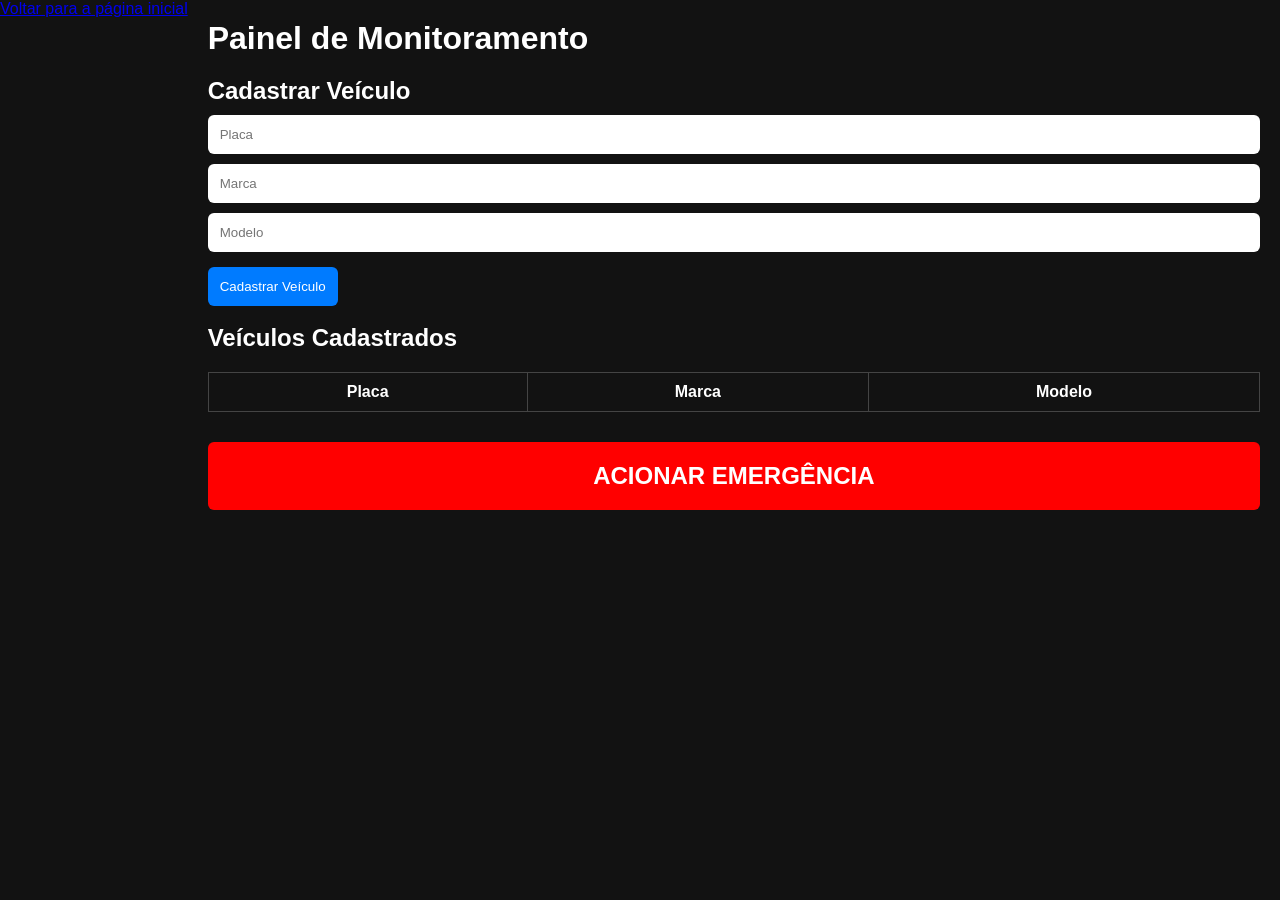
<file: cadastro_veiculo/index.html>
<!DOCTYPE html>
<html lang="pt-BR">
<head>
    <meta charset="UTF-8">
    <meta name="viewport" content="width=device-width, initial-scale=1.0">
    <title>Monitoramento Veicular</title>

    <link rel="stylesheet" href="style.css">
    <a href="../index.html">Voltar para a página inicial</a>

    <link rel="stylesheet"
    href="https://cdnjs.cloudflare.com/ajax/libs/font-awesome/6.5.1/css/all.min.css">
</head>
<body>

    <div class="main">

        <h1>Painel de Monitoramento</h1>

        <section class="cadastro">

            <h2>Cadastrar Veículo</h2>

            <input type="text" id="placa" placeholder="Placa">

            <input type="text" id="marca" placeholder="Marca">

            <input type="text" id="modelo" placeholder="Modelo">

            <button onclick="cadastrarVeiculo()">
                Cadastrar Veículo
            </button>

        </section>

        <section>

            <br><h2>Veículos Cadastrados</h2>

            <table>

                <thead>
                    <tr>
                        <th>Placa</th>
                        <th>Marca</th>
                        <th>Modelo</th>
                    </tr>
                </thead>

                <tbody id="listaVeiculos">

                </tbody>

            </table>

        </section>

        <section class="emergencia">

            <button class="btnEmergencia"
            onclick="acionarEmergencia()">

                 ACIONAR EMERGÊNCIA

            </button>

        </section>

    </div>

    <script src="java.js"></script>
</body>
</html>
</file>
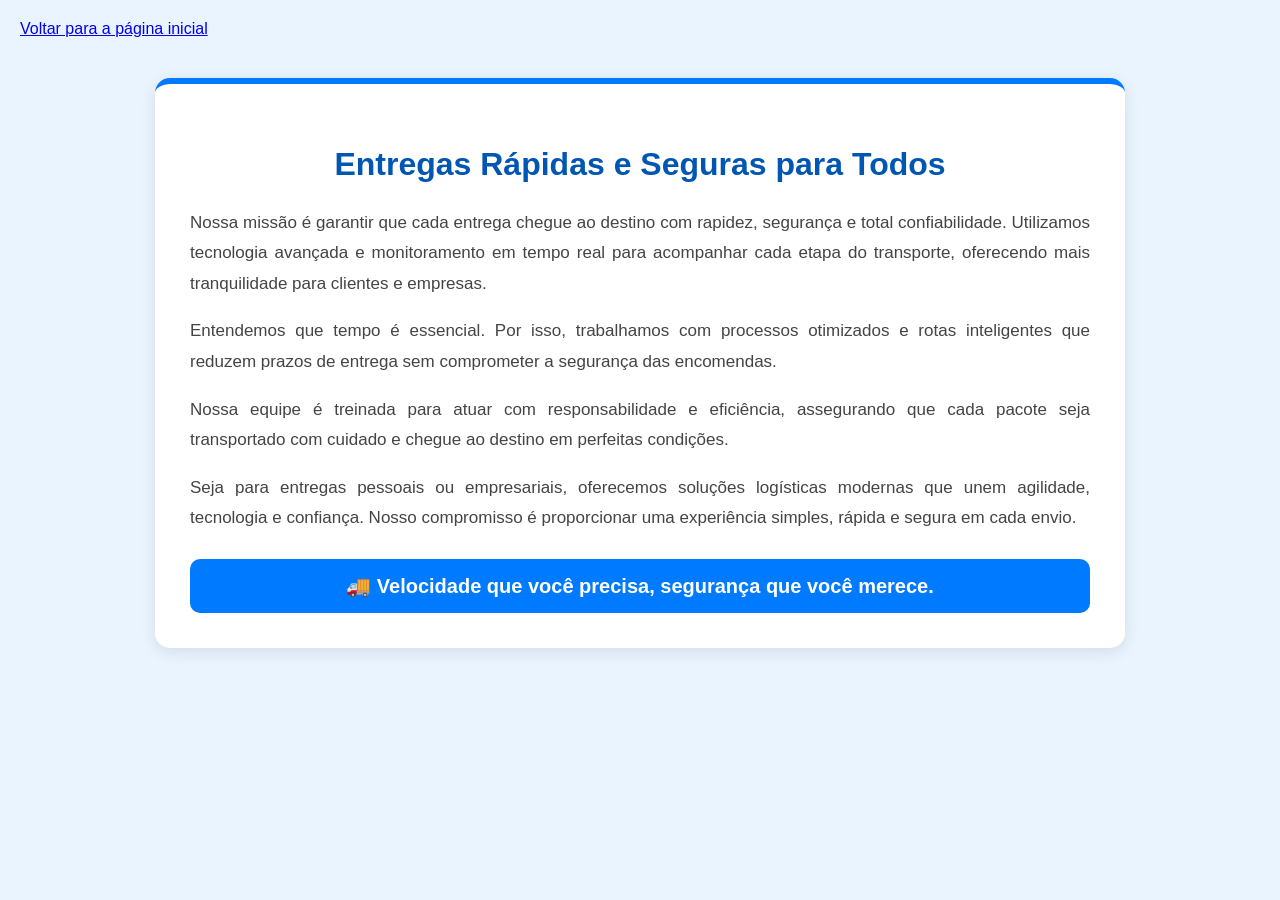
<file: SOBRE_NOS/index.html>
<!DOCTYPE html>
<html lang="en">
<head>
    <meta charset="UTF-8">
    <meta name="viewport" content="width=device-width, initial-scale=1.0">
    <title>Sobre Nós</title>
    <link rel="stylesheet" href="style.css">
    <a href="../index.html">Voltar para a página inicial</a>
</head>
<body>

    <section class="sobre">
        <h2>Entregas Rápidas e Seguras para Todos</h2>

        <p>
            Nossa missão é garantir que cada entrega chegue ao destino com
            rapidez, segurança e total confiabilidade. Utilizamos tecnologia
            avançada e monitoramento em tempo real para acompanhar cada etapa
            do transporte, oferecendo mais tranquilidade para clientes e empresas.
        </p>

        <p>
            Entendemos que tempo é essencial. Por isso, trabalhamos com
            processos otimizados e rotas inteligentes que reduzem prazos de
            entrega sem comprometer a segurança das encomendas.
        </p>

        <p>
            Nossa equipe é treinada para atuar com responsabilidade e eficiência,
            assegurando que cada pacote seja transportado com cuidado e chegue
            ao destino em perfeitas condições.
        </p>

        <p>
            Seja para entregas pessoais ou empresariais, oferecemos soluções
            logísticas modernas que unem agilidade, tecnologia e confiança.
            Nosso compromisso é proporcionar uma experiência simples, rápida e
            segura em cada envio.
        </p>

        <div class="slogan">
            🚚 Velocidade que você precisa, segurança que você merece.
        </div>
    </section>
    
</body>
</html>
</file>
<file: cadastro_veiculo/style.css>
*{
    margin:0;
    padding:0;
    box-sizing:border-box;
    font-family:Arial, sans-serif;
}

body{
    display:flex;
    background:#121212;
    color:white;
}

.sidebar{
    width:250px;
    height:100vh;
    background:#1e1e1e;
    padding:20px;
}


.sidebar ul{
    list-style:none;
}

.sidebar li{
    padding:15px;
    cursor:pointer;
}

.sidebar li:hover{
    background:#333;
    border-radius:8px;
}

.main{
    flex:1;
    padding:20px;
}

.cadastro{
    margin-top:20px;
}

input{
    width:100%;
    padding:12px;
    margin-top:10px;
    border:none;
    border-radius:6px;
}

button{
    margin-top:15px;
    padding:12px;
    border:none;
    border-radius:6px;
    cursor:pointer;
}

.cadastro button{
    background:#007bff;
    color:white;
}

table{
    width:100%;
    margin-top:20px;
    border-collapse:collapse;
}

table th,
table td{
    border:1px solid #444;
    padding:10px;
    text-align:center;
}

.btnEmergencia{
    width:100%;
    background:red;
    color:white;
    font-size:24px;
    font-weight:bold;
    padding:20px;
    margin-top:30px;
}

.btnEmergencia:hover{
    background:darkred;
}

@media(max-width:768px){

    body{
        flex-direction:column;
    }

    .sidebar{
        width:100%;
        height:auto;
    }
}
</file>
<file: SOBRE_NOS/style.css>
body {
    background-color: #eaf4ff;
    font-family: Arial, sans-serif;
    margin: 0;
    padding: 20px;
}

.sobre {
    max-width: 900px;
    margin: 40px auto;
    background: white;
    padding: 35px;
    border-radius: 15px;
    box-shadow: 0 4px 15px rgba(0, 0, 0, 0.1);
    border-top: 6px solid #007bff;
}

.sobre h2 {
    color: #0056b3;
    text-align: center;
    margin-bottom: 25px;
    font-size: 32px;
}

.sobre p {
    color: #444;
    font-size: 17px;
    line-height: 1.8;
    text-align: justify;
    margin-bottom: 15px;
}

.slogan {
    margin-top: 25px;
    padding: 15px;
    text-align: center;
    background-color: #007bff;
    color: white;
    font-size: 20px;
    font-weight: bold;
    border-radius: 10px;
}
</file>
